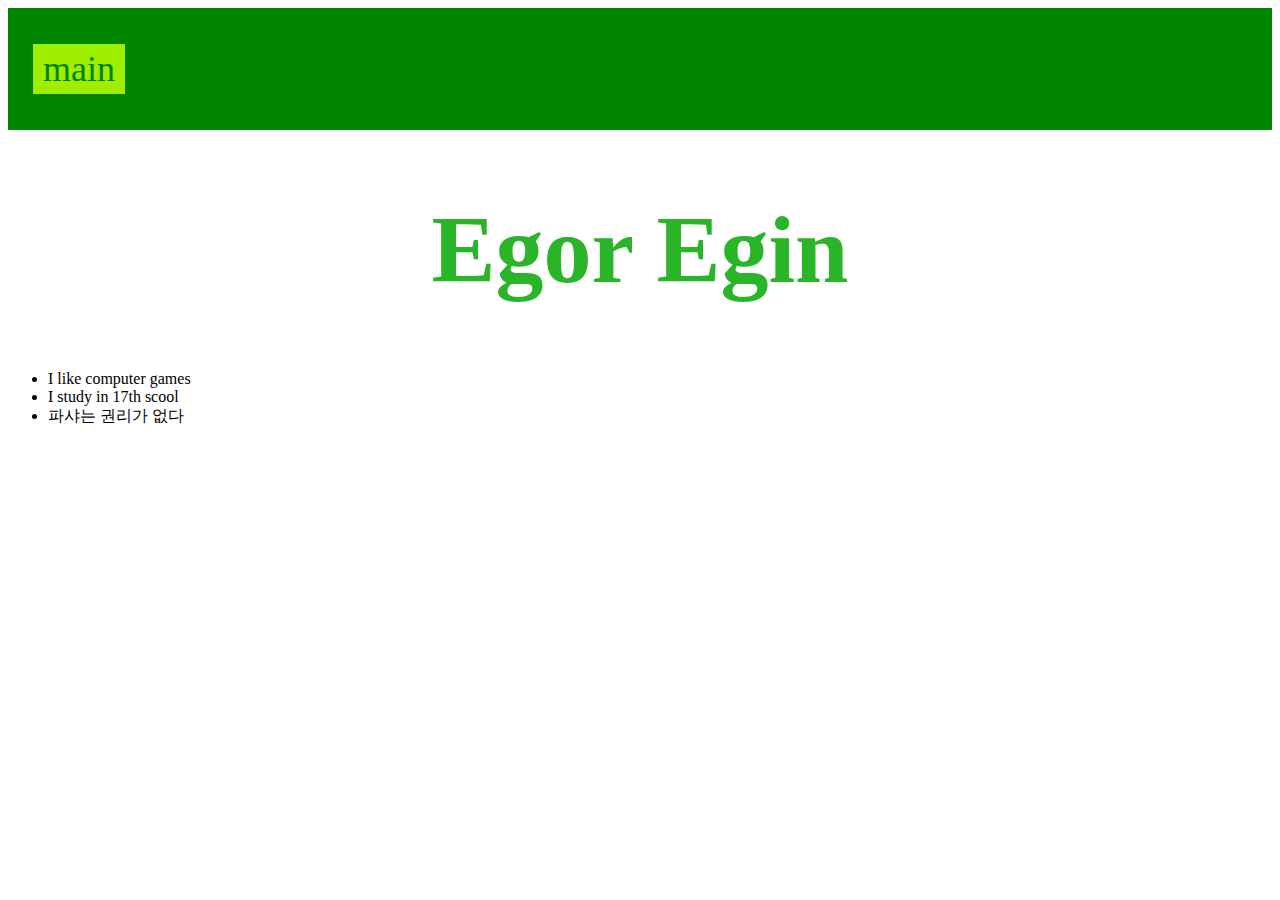
<file: Egor.html>
<html>
  <head>
    <title>about me</title>
    <link rel="stylesheet" href="style4.css"/>
  </head>
  <body>
    <header>
      <a class="link-header" href="index2.html">main</a>
    </header>
    <main>
      <h1>Egor Egin</h1>
      <ul>
        <li>I like computer games</li>
        <li>I study in 17th scool</li>
        <li>파샤는 권리가 없다</li>
      </ul>
      <img src"https://catherineasquithgallery.com/uploads/posts/2021-03/1614548499_81-p-kompyuter-na-belom-fone-90.jpg">
    </main>
  </body>
</html>
</file>
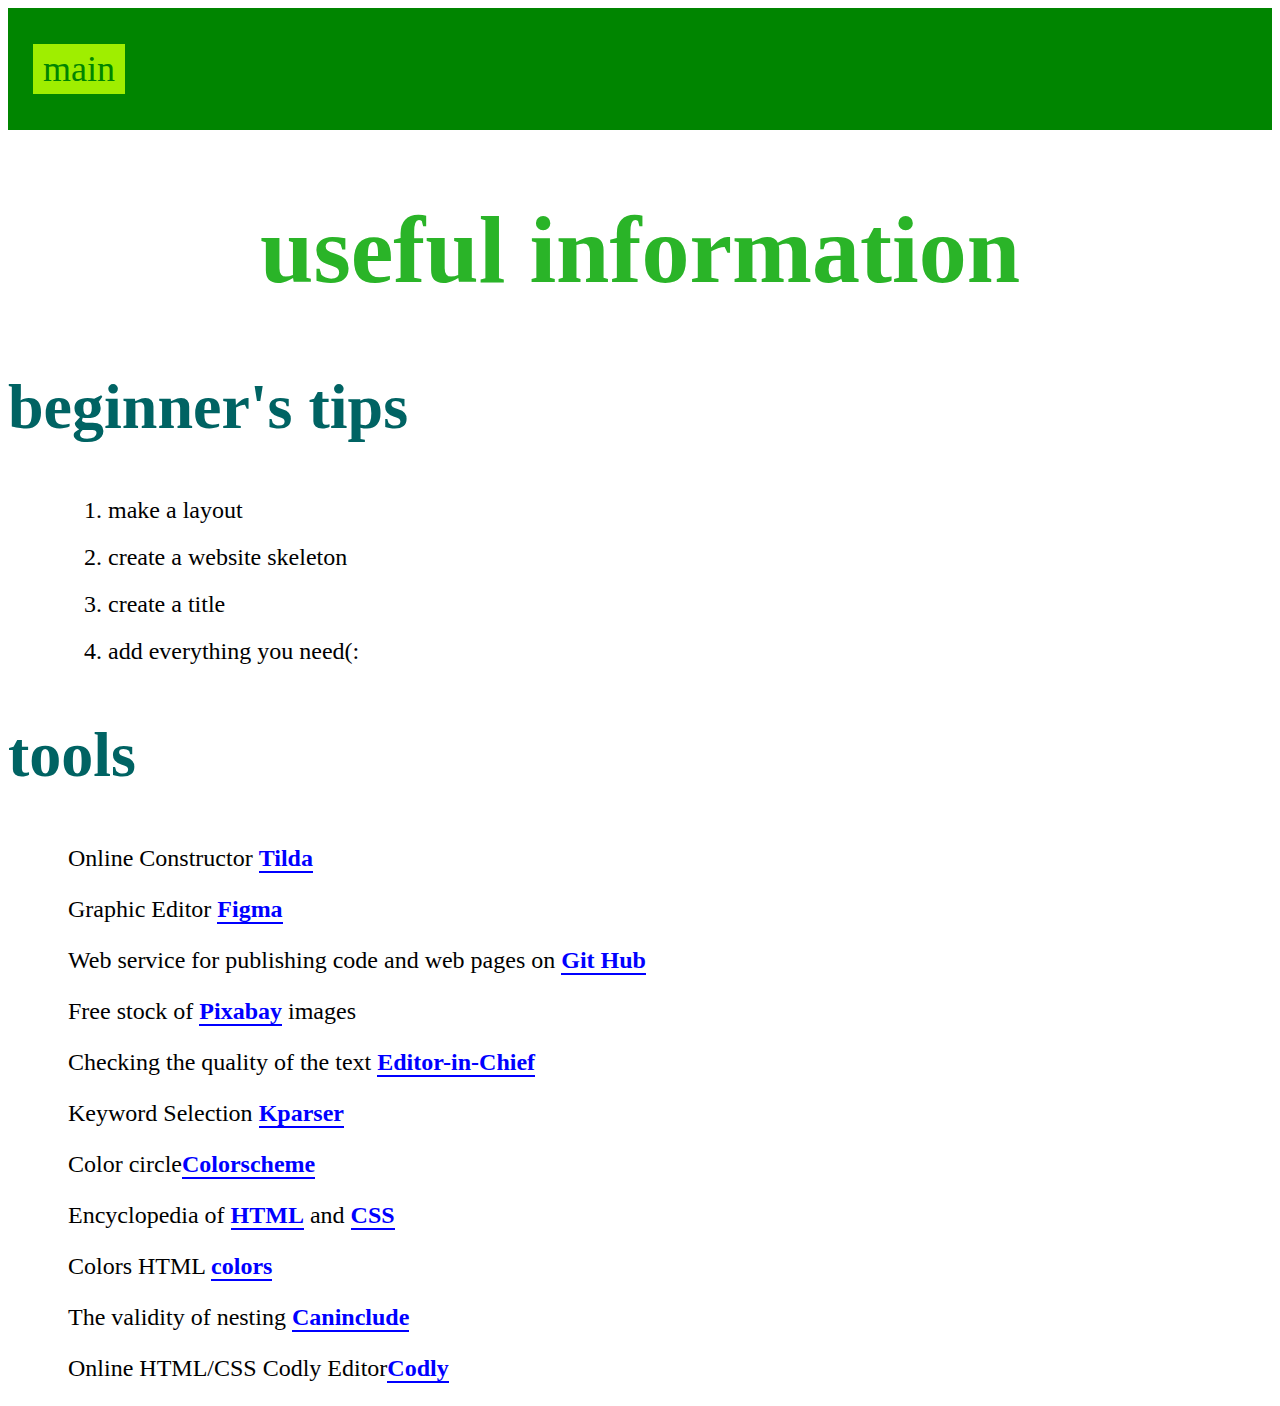
<file: index4.html>
<html>
  <head>
    <title>useful information</title>
    <link rel="stylesheet" href="style3.css"/>
  </head>
  <body>
    <header>
      <a class="link-header" href="index2.html">main</a>
    </header>
    <main>
      <h1>useful information</h1>
      <h2>beginner's tips</h2>
      <ol>
        <li>make a layout</li>
        <li>create a website skeleton</li>
        <li>create a title</li>
        <li>add everything you need(:</li>
      </ol>
      <h2>tools</h2>
      <p>Online Constructor <a class="link-text" href="https://tilda.cc/ru/"><b>Tilda</b></a></p>
      <p>Graphic Editor <a class="link-text" href="https://www.figma.com/"><b>Figma</b></a></p>
      <p>Web service for publishing code and web pages on <a class="link-text" href="https://github.com/"><b>Git Hub</b></a></p>
      <p>Free stock of <a class="link-text" href="https://pixabay.com/"><b>Pixabay</b></a> images</p>
      <p>Checking the quality of the text <a class="link-text" href="https://glvrd.ru/"><b> Editor-in-Chief</b></a></p>
      <p> Keyword Selection <a class="link-text" href="https://kparser.com/"><b>Kparser</b></a></p>
      <p>Color circle<a class="link-text" href="https://colorscheme.ru/"><b>Colorscheme</b></a></p>
      <p>Encyclopedia of <a class="link-text" href="http://htmlbook.ru/html"><b>HTML</b></a> and <a class="link-text" href="http://htmlbook.ru/css"><b>CSS</b></a></p>
      <p>Colors HTML <a class="link-text" href="https://colorscheme.ru/html-colors.html"><b>colors</b></a></p>
      <p>The validity of nesting <a class="link-text" href="https://caninclude.glitch.me/"><b>Caninclude</b></a></p>
      <p>Online HTML/CSS Codly Editor<a  class="link-text" href="https://codly.ru/"><b>Codly</b></a></p>
    </main>
  </body>
</html>
</file>
<file: style4.css>
body {
  font-family: rockwell;
}

header {
  background-color:#008500;
  padding: 40px 0px 40px 25px;
}

.link-header {
  background-color: #9FEE00;
  padding: 5px 10px 5px 10px;
  font-size: 36px;
  text-decoration: none;
  color:#008500
}

nav {
  padding: 35px 40px 0px 40px;
}

.link-nav {
  color: black;
  font-size: 24px;
  margin-right: 35px;
  text-decoration: none;
  border-bottom: 2px solid black;
}

h1 {
  text-align: center;
  color: #2AB428;
  font-size: 96px;
}

p {
  font-size: 24px;
  margin-left: 60px;
}
</file>
<file: style3.css>
body {
  font-family:rockwell;
}

header {
  background-color: #008500;
  padding: 40px 0px 40px 25px;
}

.link-header {
  background-color: #9FEE00;
  padding: 5px 10px 5px 10px;
  font-size: 36px;
  text-decoration: none;
  color:#008500
}

nav {
  padding: 35px 40px 0px 40px;
}

.link-nav {
  color: black;
  font-size: 24px;
  margin-right: 35px;
  text-decoration: none;
  border-bottom: 2px solid black;
}

h1 {
  text-align: center;
  color: #2AB428;
  font-size: 96px;
}

p {
  font-size: 24px;
  margin-left: 60px;
}

ul {
  font-size: 24px;
  list-style: url("https://mars.algoritmika.org/uploads/2021/04/Arrow%201_0_1618309609.png");
  margin-left: 60px;
}

li {
  margin-bottom: 20px;
}

ol {
  font-size: 24px;
  margin-left: 60px;
}

.text-big {
  font-size: 48px;
  margin-left: 60px;
}
  
.link-text {
  color: blue;
  text-decoration: none;
  border-bottom: 2px solid blue;
}

h2 {
  color: #006363;
  font-size: 64px;
}

footer {
  padding: 65px 0px 80px 80px;
}

.social {
  margin-right: 60px;
}
</file>
